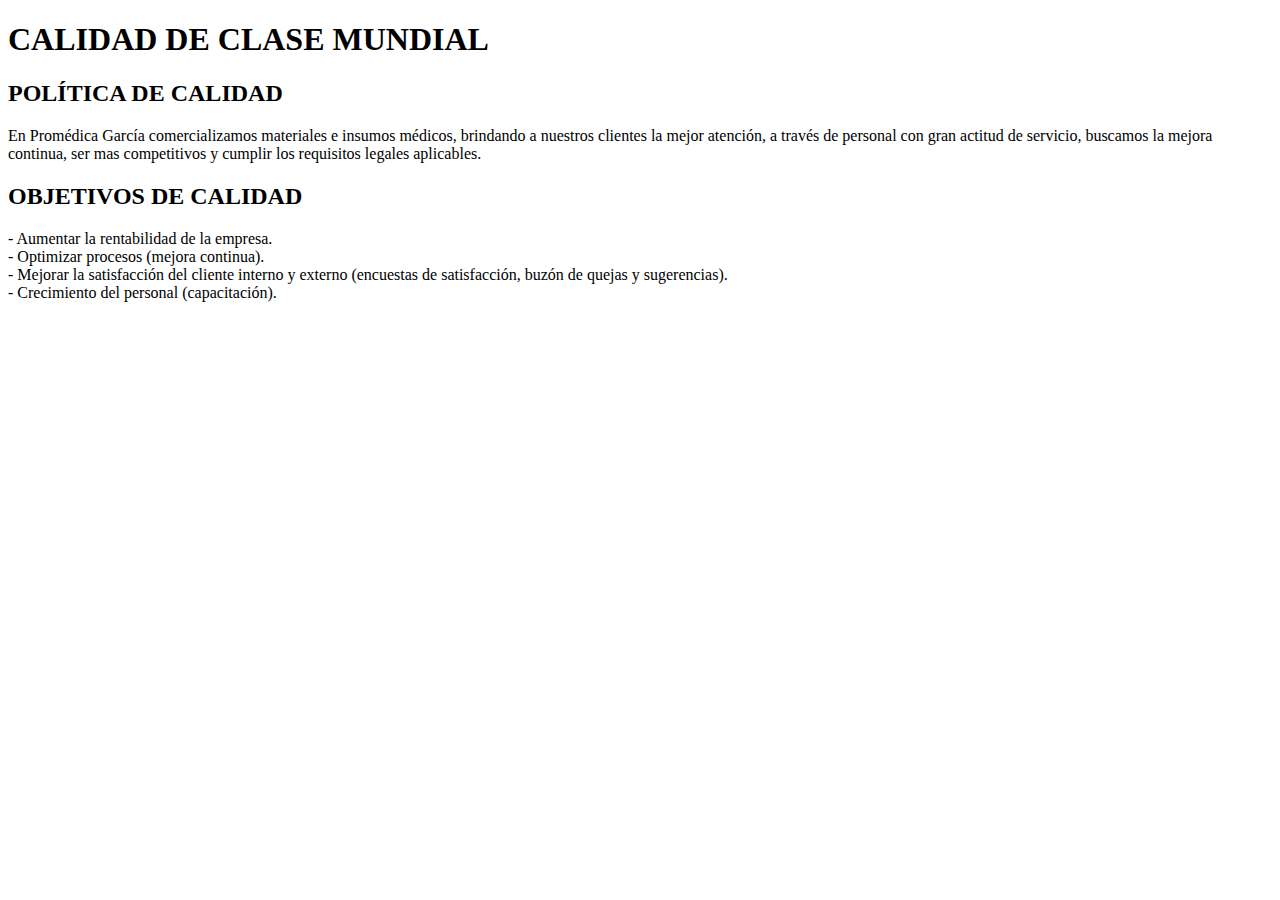
<file: calidad.html>
<!DOCTYPE html>
<html lang="es">

<head>
    <meta charset="UTF-8">
</head>

<body>
    <h1>CALIDAD DE CLASE MUNDIAL</h1>
    <div>
        <h2>POLÍTICA DE CALIDAD</h2>
        <p>
            En Promédica García comercializamos materiales e insumos médicos, brindando a nuestros clientes la mejor
            atención, a través de personal con gran actitud de servicio, buscamos la mejora continua, ser mas
            competitivos y cumplir los requisitos legales aplicables.
        </p>
    </div>
    <div>
        <h2>OBJETIVOS DE CALIDAD</h2>
        <P>
            - Aumentar la rentabilidad de la empresa. <br>
            - Optimizar procesos (mejora continua). <br>
            - Mejorar la satisfacción del cliente interno y externo (encuestas de satisfacción, buzón de quejas y
            sugerencias). <br>
            - Crecimiento del personal (capacitación). <br>
        </P>
    </div>
</body>

</html>
</file>
